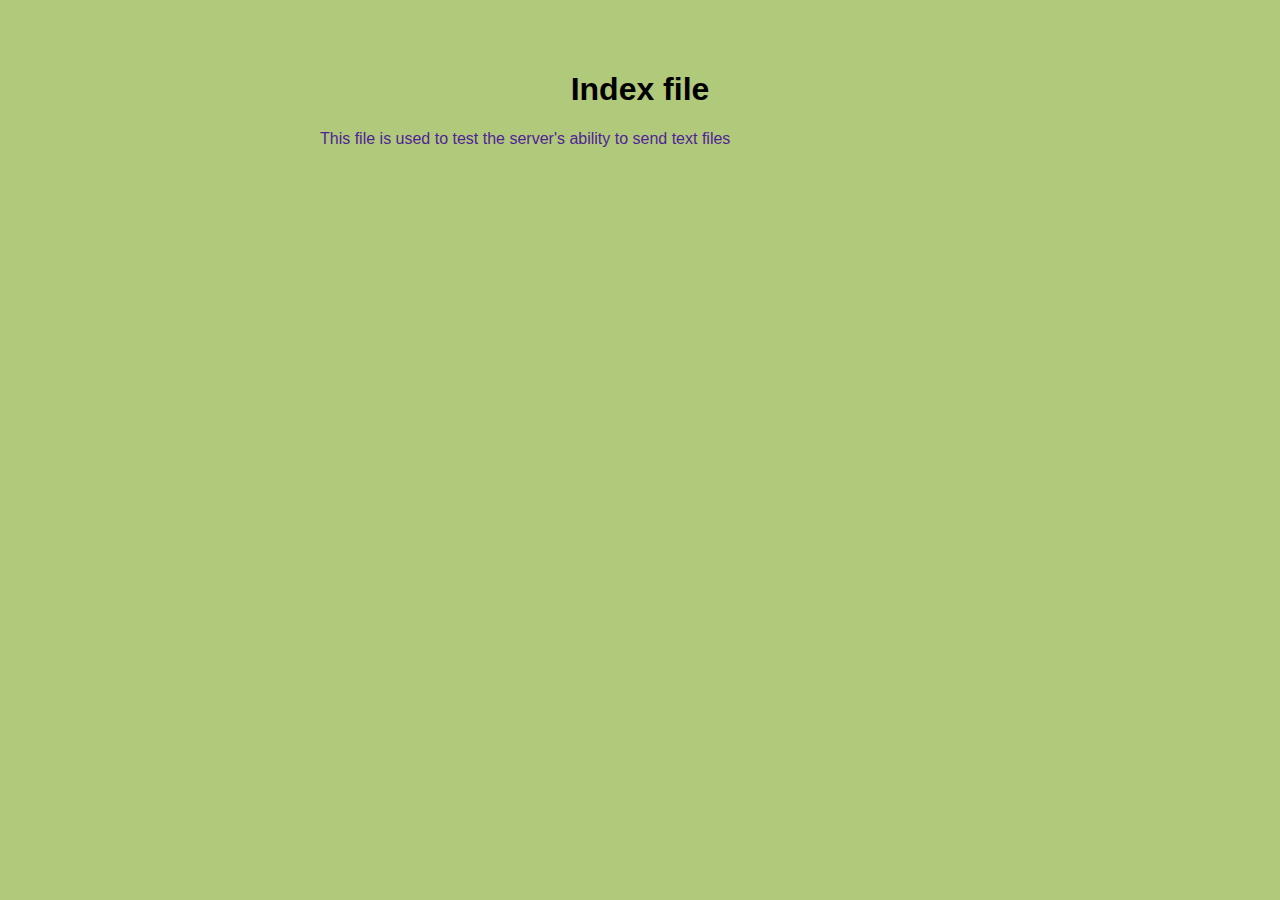
<file: Web Server/content/index.html>
<!DOCTYPE html>
<html>
    <head>
        <link rel="stylesheet" href="styles.css">
        <style>
            body {background-color: #b1c97b;}
            h1   {color: rgb(0, 0, 3);}
            p    {color: rgb(79, 35, 150);}
        </style>
        <!--link rel="shortcut icon" href="#"-->
    </head>
    <body>
        <h1 id="center"> Index file</h1>
        <p> This file is used to test the server's ability to send text files</p>
    </body>
</html>
</file>
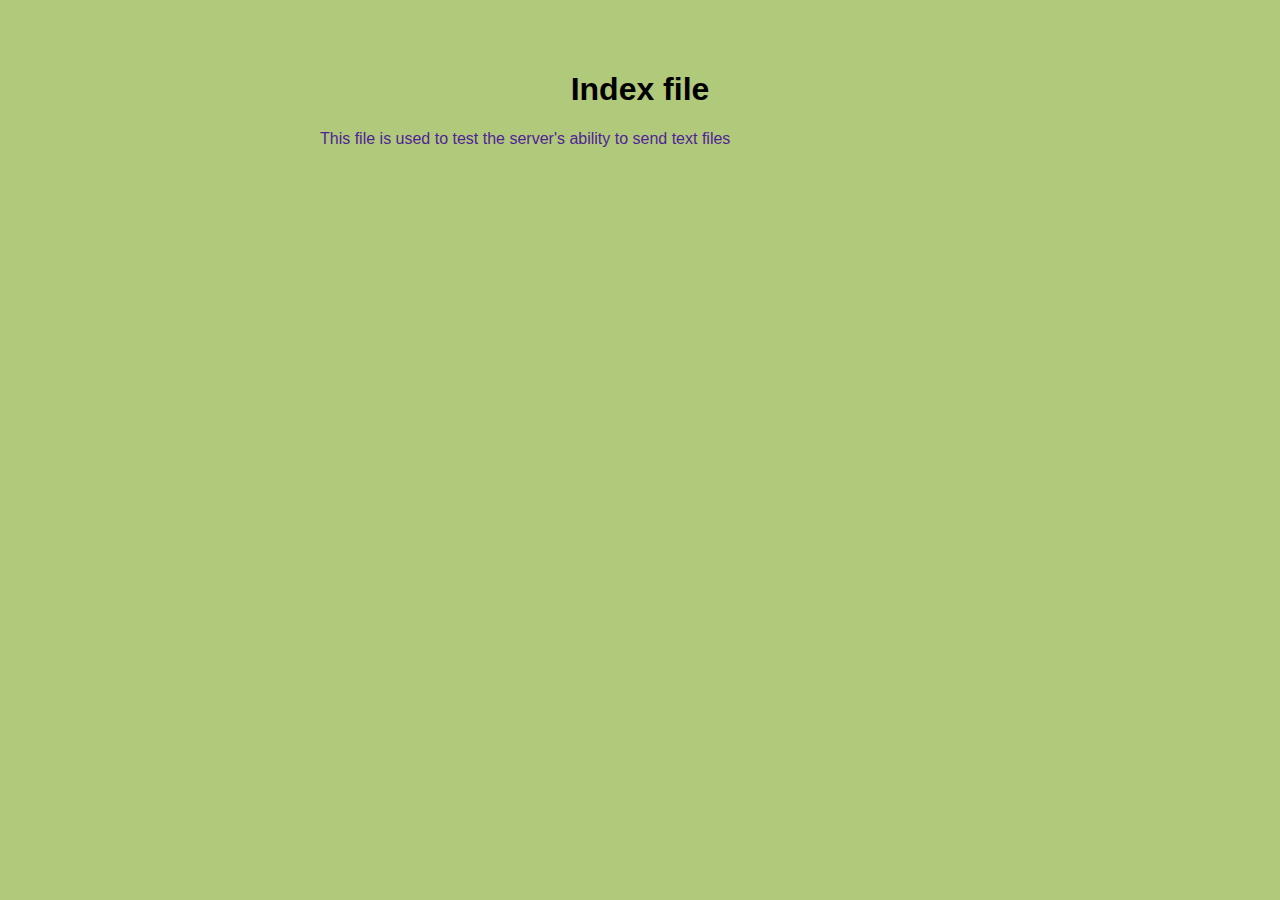
<file: CA1/Web Server/content/index.html>
<!DOCTYPE html>
<html lang="en">
    <head>
        <link rel="stylesheet" href="styles.css">
        <style>
            body {background-color: #b1c97b;}
            h1   {color: rgb(0, 0, 3);}
            p    {color: rgb(79, 35, 150);}
        </style>
        <!--link rel="shortcut icon" href="#"-->
    </head>
    <body>
        <h1 id="center"> Index file</h1>
        <p> This file is used to test the server's ability to send text files</p>
    </body>
</html>
</file>
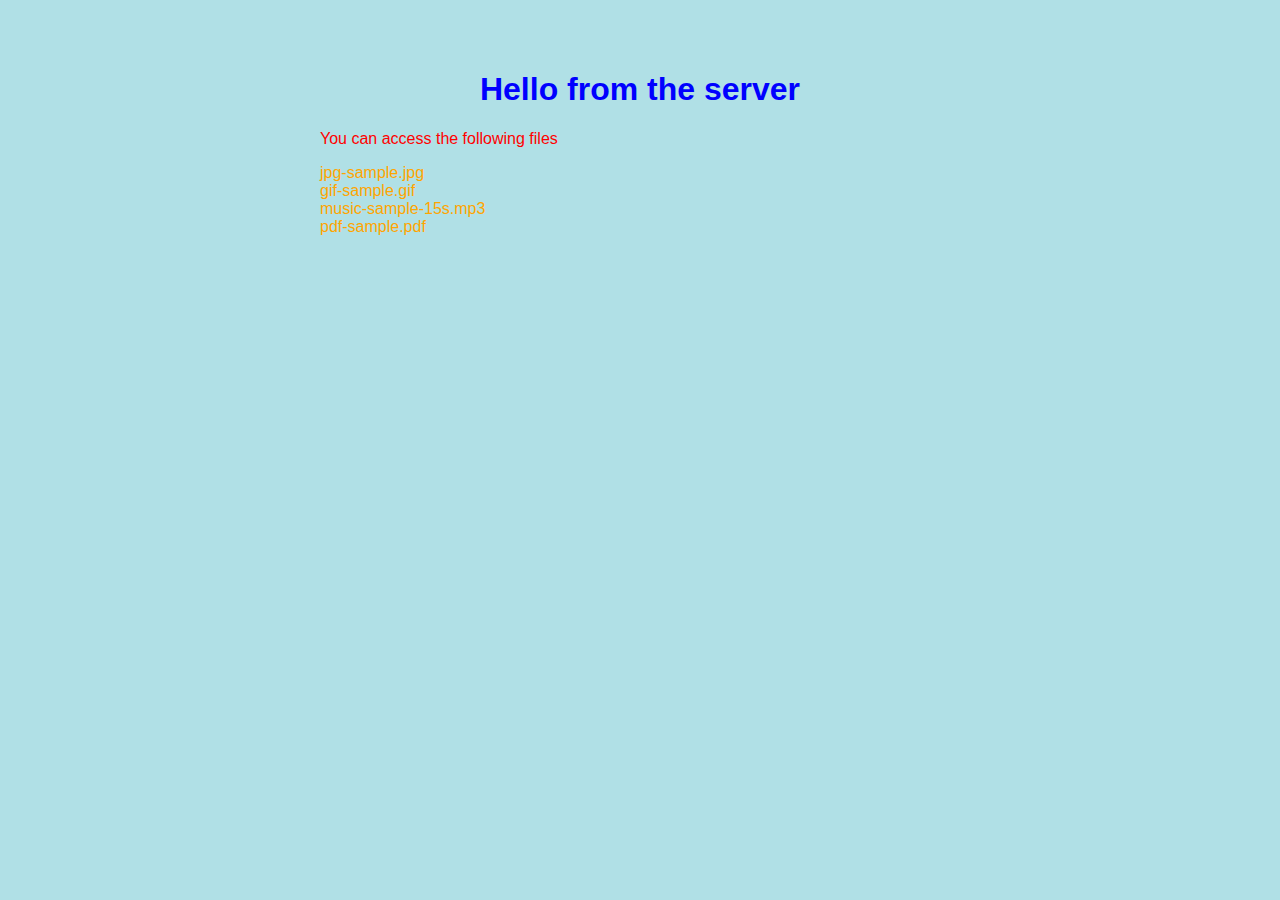
<file: Web Server/content/home.html>
<!DOCTYPE html>
<html lang="en">
    <head>
        <link rel="stylesheet" href="styles.css">
        <style>
            body {background-color: powderblue;}
            h1   {color: blue;}
            p    {color: red;}
            .content-list {color:orange}
        </style>
    </head>
    <body>
        <h1 id="center"> Hello from the server </h1>
        <p> You can access the following files<br></p>
        <p class = "content-list">
            jpg-sample.jpg<br>
            gif-sample.gif<br>
            music-sample-15s.mp3<br>
            pdf-sample.pdf<br>
        </p>
    </body>
</html>
</file>
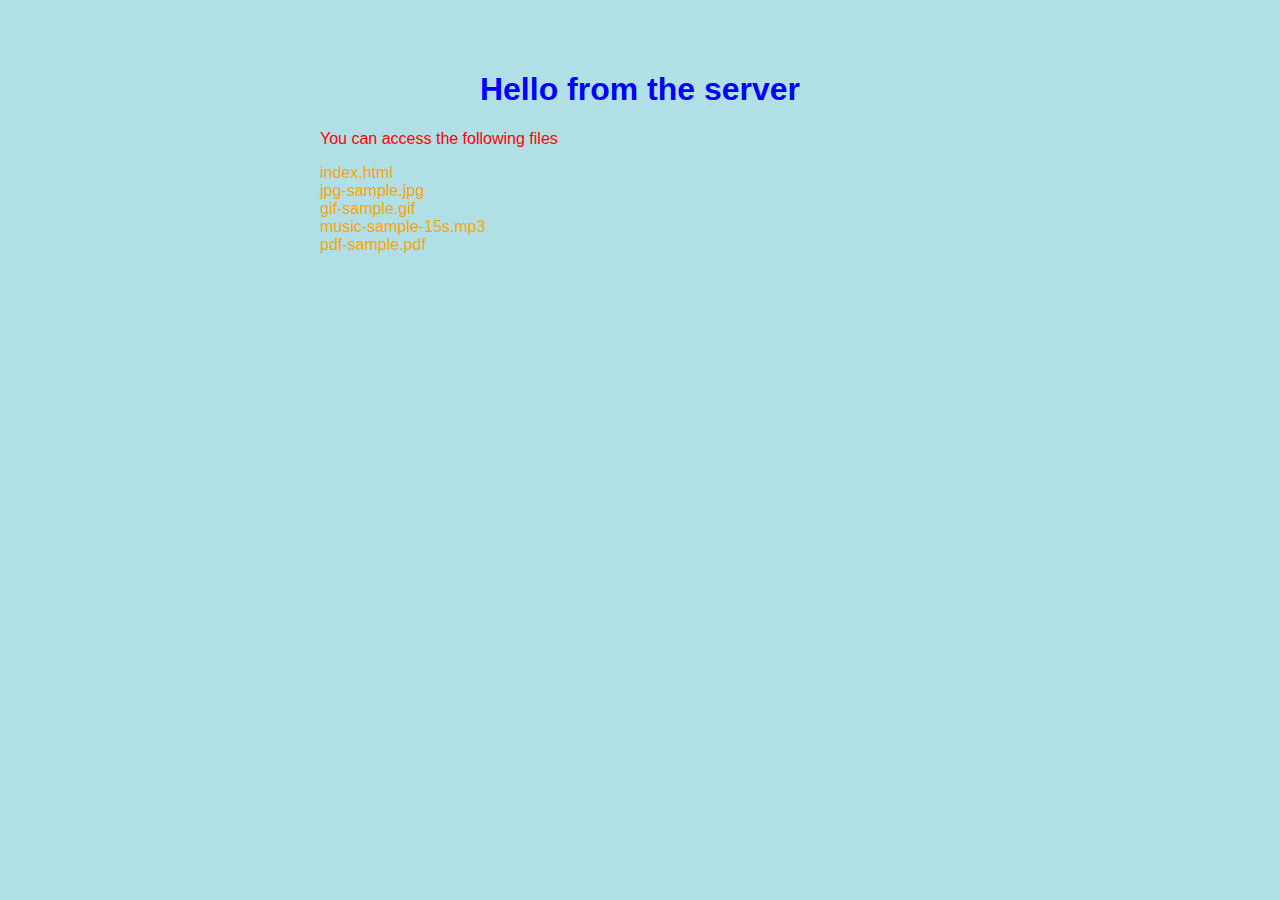
<file: CA1/Web Server/content/home.html>
<!DOCTYPE html>
<html lang="en">
    <head>
        <link rel="stylesheet" href="styles.css">
        <style>
            body {background-color: powderblue;}
            h1   {color: blue;}
            p    {color: red;}
            .content-list {color:orange}
        </style>
    </head>
    <body>
        <h1 id="center"> Hello from the server </h1>
        <p> You can access the following files<br></p>
        <p class = "content-list">
            index.html<br>
            jpg-sample.jpg<br>
            gif-sample.gif<br>
            music-sample-15s.mp3<br>
            pdf-sample.pdf<br>
        </p>
    </body>
</html>
</file>
<file: Web Server/content/styles.css>
#center {
    text-align: center;
}

/* Styling */
    
body {
    margin: auto;
    width: 640px; 
    padding: 50px;
    font-family: 'Lexend Deca', sans-serif; 
}
</file>
<file: CA1/Web Server/content/styles.css>
#center {
    text-align: center;
}

/* Styling */
    
body {
    margin: auto;
    width: 640px; 
    padding: 50px;
    font-family: 'Lexend Deca', sans-serif; 
}
</file>
